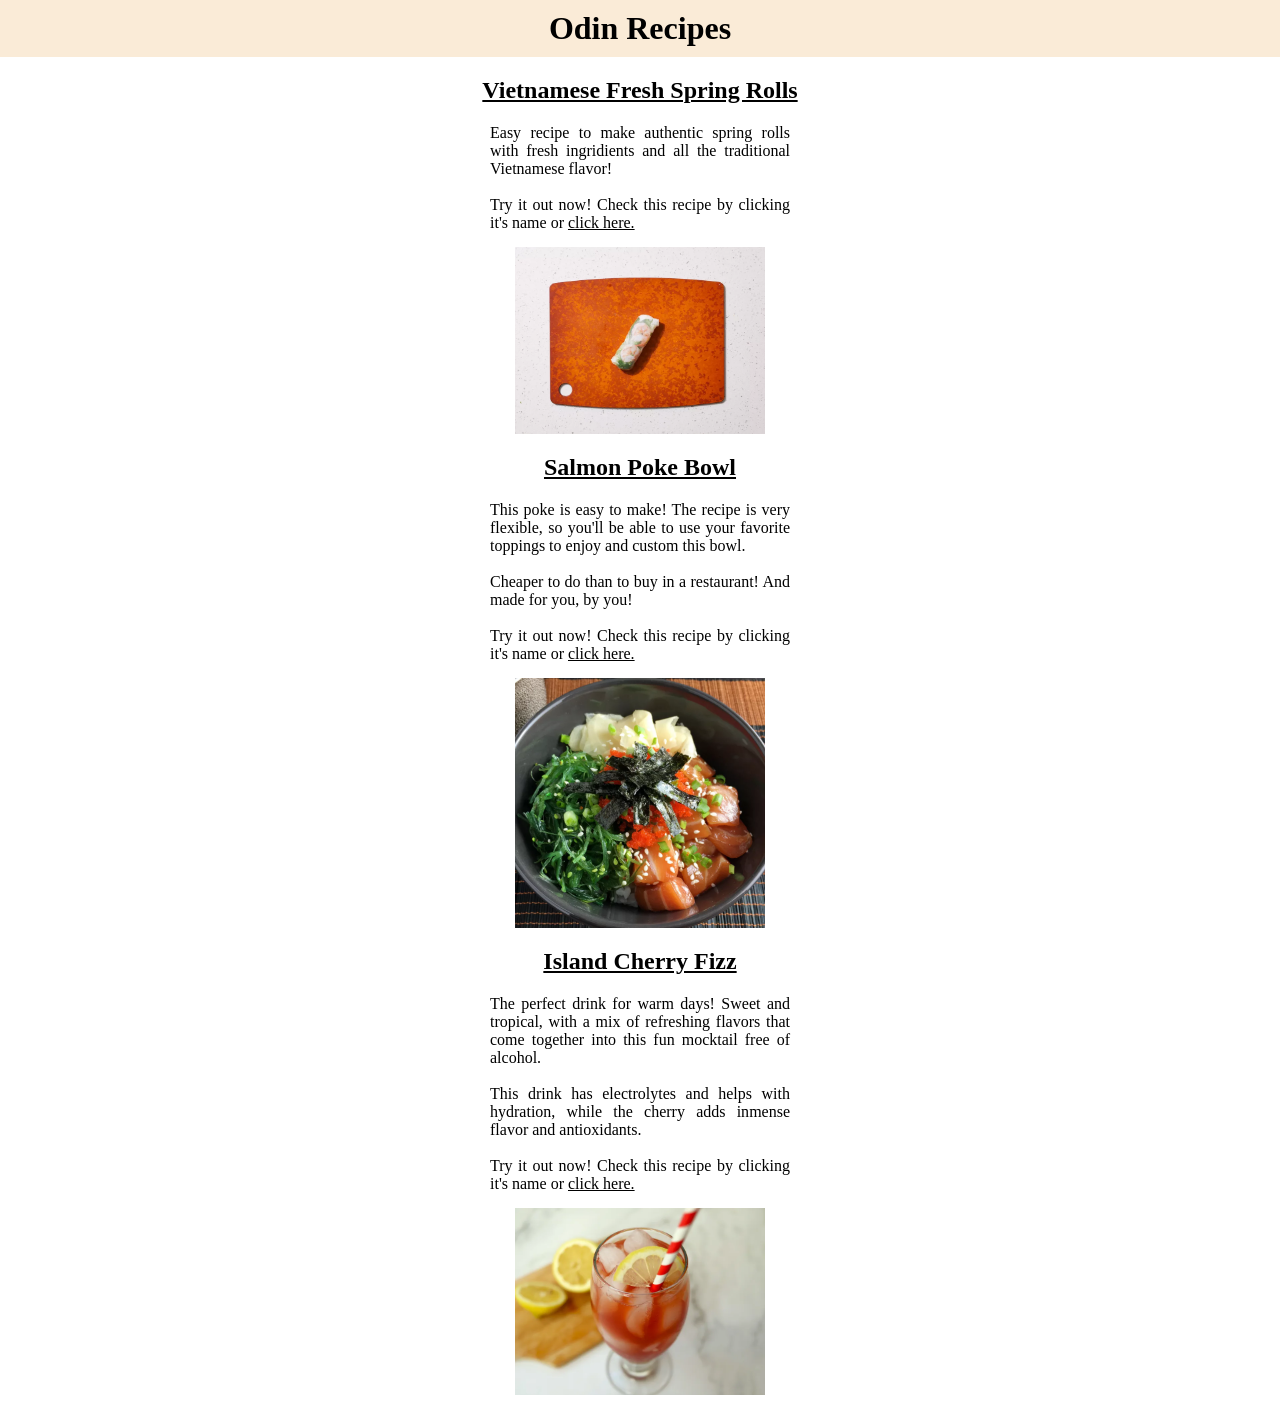
<file: index.html>
<!DOCTYPE html>
<html lang="en">
<head>
    <meta charset="UTF-8">
    <meta name="viewport" content="width=device-width, initial-scale=1.0">
    <link rel="stylesheet" href="css/styles.css">
    <title>Odin Recipes</title>
</head>
<body>
    <h1 id="page-title">Odin Recipes</h1>

    <article>
        <h2><a href="recipes/vietnamese-fresh-spring-rolls.html">
        Vietnamese Fresh Spring Rolls</a><br></h2>

        <p>Easy recipe to make authentic spring rolls with fresh 
            ingridients and all the traditional Vietnamese flavor!<br><br></p>

        <p>Try it out now! Check this recipe by clicking it's name or
            <a href="recipes/vietnamese-fresh-spring-rolls.html">click here.</a></p>    

        <img src="img/spring-roll.webp" width="250">
    </article>

    <article>
        <h2><a href="recipes/salmon-poke-bowl.html">
        Salmon Poke Bowl</a></h2>

        <p>This poke is easy to make! The recipe is very flexible,
             so you'll be able to use your favorite toppings to enjoy 
             and custom this bowl.<br><br></p>

        <p>Cheaper to do than to buy in a restaurant! 
            And made for you, by you!<br><br></p>

        <p>Try it out now! Check this recipe by clicking it's name or
            <a href="recipes/salmon-poke-bowl.html">click here.</a></p>    

        <img src="img/salmon-poke-bowl.webp" width="250">
    </article>

    <article>
        <h2><a href="recipes/island-cherry-fizz.html">
        Island Cherry Fizz</a></h2>
        
        <p>The perfect drink for warm days! Sweet and tropical, 
            with a mix of refreshing flavors that come together 
            into this fun mocktail free of alcohol.<br><br></p>

        <p>This drink has electrolytes and helps with hydration, 
            while the cherry adds inmense flavor and antioxidants.<br><br></p>

        <p>Try it out now! Check this recipe by clicking it's name or
            <a href="recipes/island-cherry-fizz.html">click here.</a></p>    

        <img src="img/island-cherry-fizz.webp" width="250">
    </article>
</body>
</html>
</file>
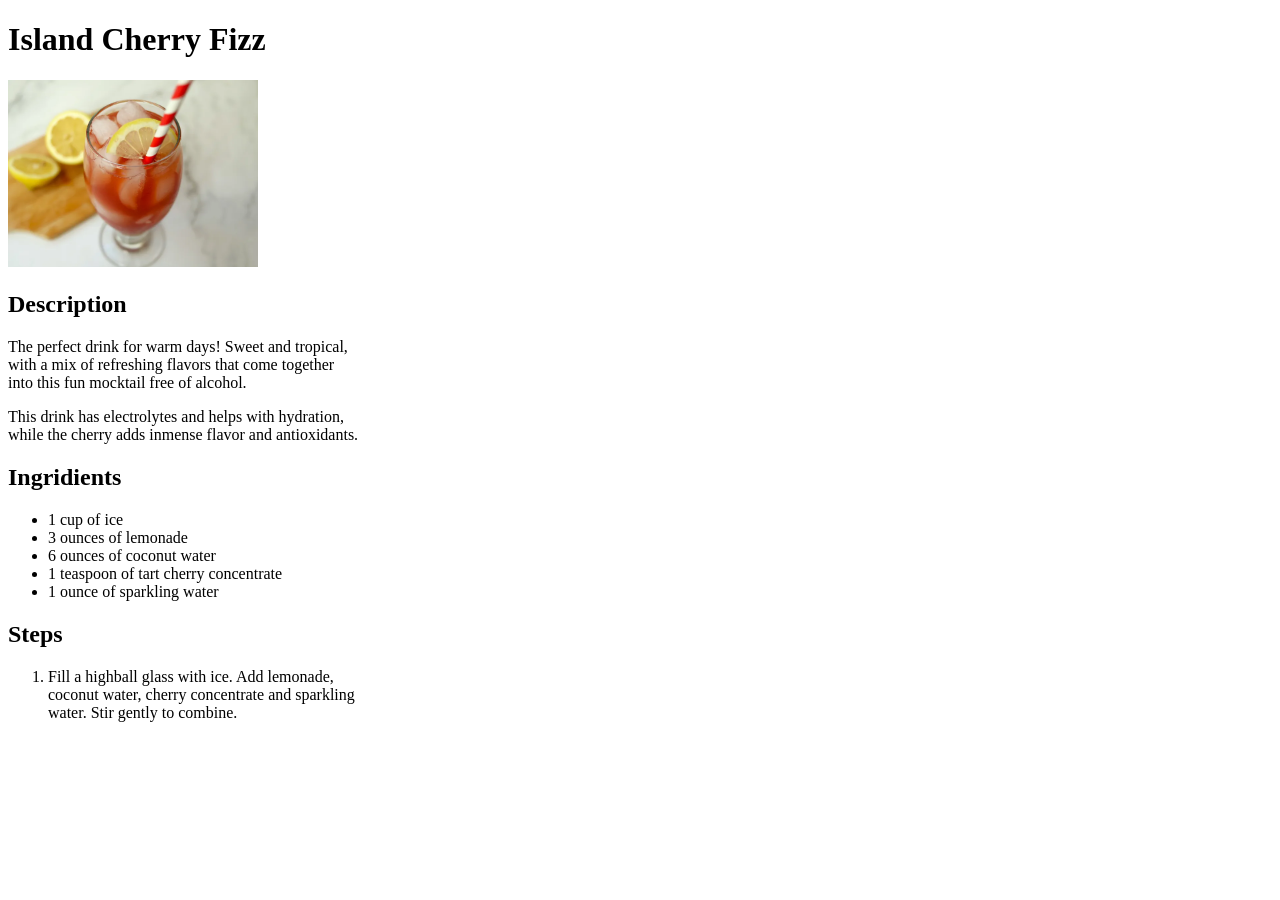
<file: recipes/island-cherry-fizz.html>
<!DOCTYPE html>
<html lang="en">
<head>
    <meta charset="UTF-8">
    <meta name="viewport" content="width=device-width, initial-scale=1.0">
    <title>Island Cherry Fizz</title>
</head>
<body>
    <h1>Island Cherry Fizz</h1>
    <img src="../img/island-cherry-fizz.webp" width="250">
    
    <section class = "description">
        <h2>Description</h2>
        
        <p>The perfect drink for warm days! Sweet and tropical,<br> 
            with a mix of refreshing flavors that come together<br> 
            into this fun mocktail free of alcohol.</p>
        <p>This drink has electrolytes and helps with hydration,<br> 
            while the cherry adds inmense flavor and antioxidants.</p>
    </section>
    
    <section class = "ingridients">
        <h2>Ingridients</h2>

        <ul>
            <li>1 cup of ice</li>
            <li>3 ounces of lemonade</li>
            <li>6 ounces of coconut water</li>
            <li>1 teaspoon of tart cherry concentrate</li>
            <li>1 ounce of sparkling water</li>
        </ul>
    </section>

    <section class = "steps">
        <h2>Steps</h2>
        <ol>
            <li>Fill a highball glass with ice. Add lemonade,<br> 
                coconut water, cherry concentrate and sparkling<br> 
                water. Stir gently to combine.</li>
        </ol>
    </section>
</body>
</html>
</file>
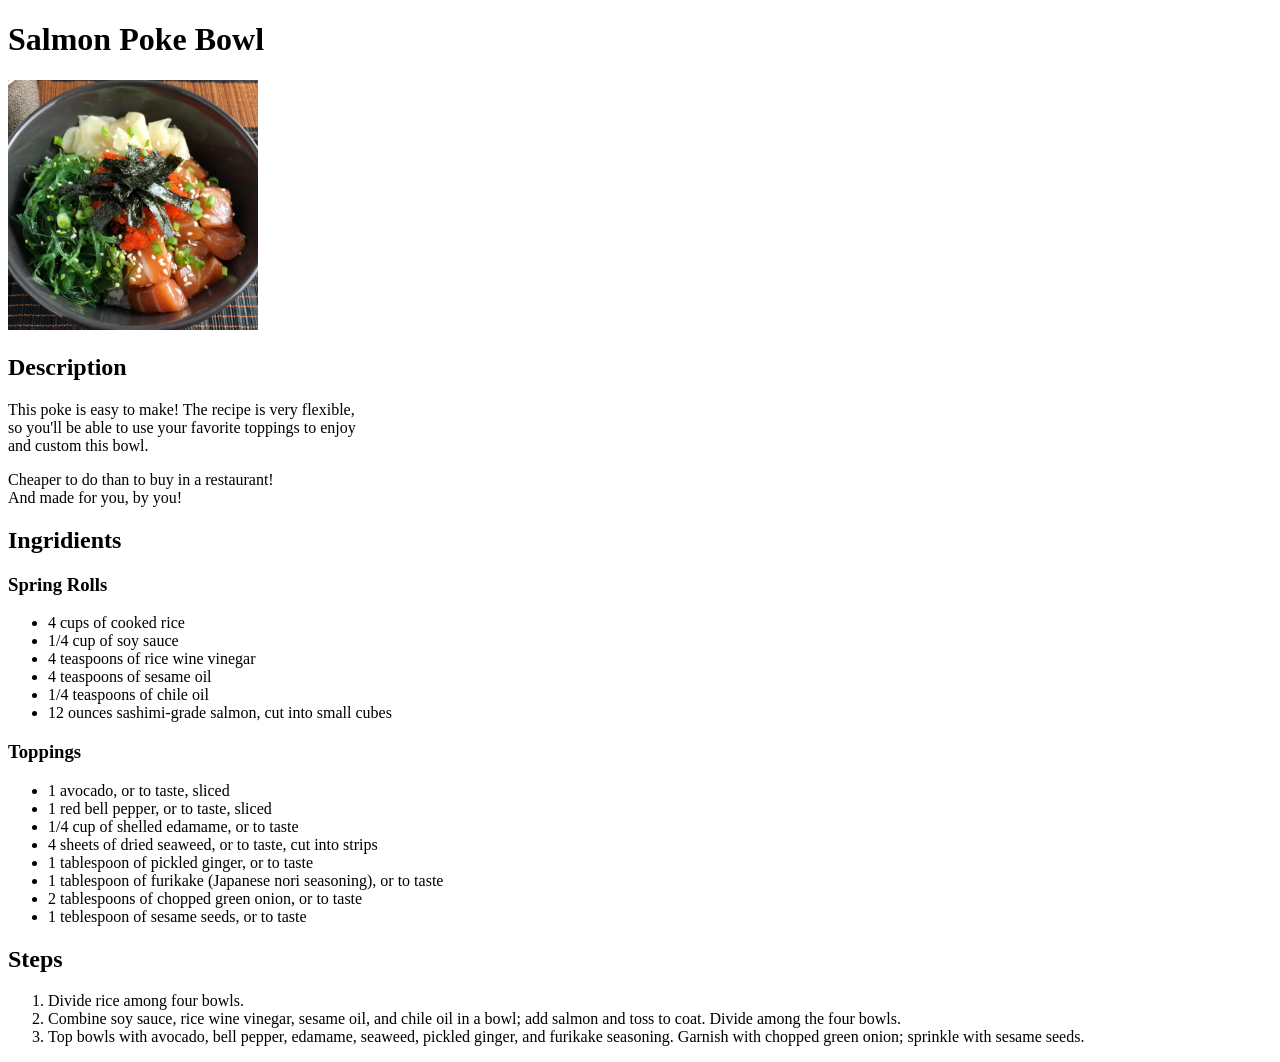
<file: recipes/salmon-poke-bowl.html>
<!DOCTYPE html>
<html lang="en">
<head>
    <meta charset="UTF-8">
    <meta name="viewport" content="width=device-width, initial-scale=1.0">
    <title>Salmon Poke Bowl</title>
</head>
<body>
    <h1>Salmon Poke Bowl</h1>
    <img src="../img/salmon-poke-bowl.webp" width="250">
    <section class = "description">
        <h2>Description</h2>
        <p>
            This poke is easy to make! The recipe is very flexible,<br>
             so you'll be able to use your favorite toppings to enjoy <br>
             and custom this bowl.<br>

        </p>
        
        <p>Cheaper to do than to buy in a restaurant!<br> 
            And made for you, by you!
        </p>
    </section>
    
    <section class = "ingridients">
        <h2>Ingridients</h2>

        <h3>Spring Rolls</h3>
        <ul>
            <li>4 cups of cooked rice</li>
            <li>1&sol;4 cup of soy sauce</li>
            <li>4 teaspoons of rice wine vinegar</li>
            <li>4 teaspoons of sesame oil</li>
            <li>1&sol;4 teaspoons of chile oil</li>
            <li>12 ounces sashimi-grade salmon, cut into small cubes</li>
        </ul>

        <h3>Toppings</h3>
        <ul>
            <li>1 avocado, or to taste, sliced</li>
            <li>1 red bell pepper, or to taste, sliced</li>
            <li>1&sol;4 cup of shelled edamame, or to taste</li>
            <li>4 sheets of dried seaweed, or to taste, cut into strips</li>
            <li>1 tablespoon of pickled ginger, or to taste</li>
            <li>1 tablespoon of furikake (Japanese nori seasoning), or to taste</li>
            <li>2 tablespoons of chopped green onion, or to taste</li>
            <li>1 teblespoon of sesame seeds, or to taste</li>
        </ul>
    </section>

    <section class = "steps">
        <h2>Steps</h2>
        <ol>
            <li>Divide rice among four bowls.</li>

            <li>Combine soy sauce, rice wine vinegar, sesame oil, and 
                chile oil in a bowl; add salmon and toss to coat. Divide 
                among the four bowls.</li>

            <li>Top bowls with avocado, bell pepper, edamame, seaweed, 
                pickled ginger, and furikake seasoning. Garnish with 
                chopped green onion; sprinkle with sesame seeds.</li>
        </ol>
    </section>
</body>
</html>
</file>
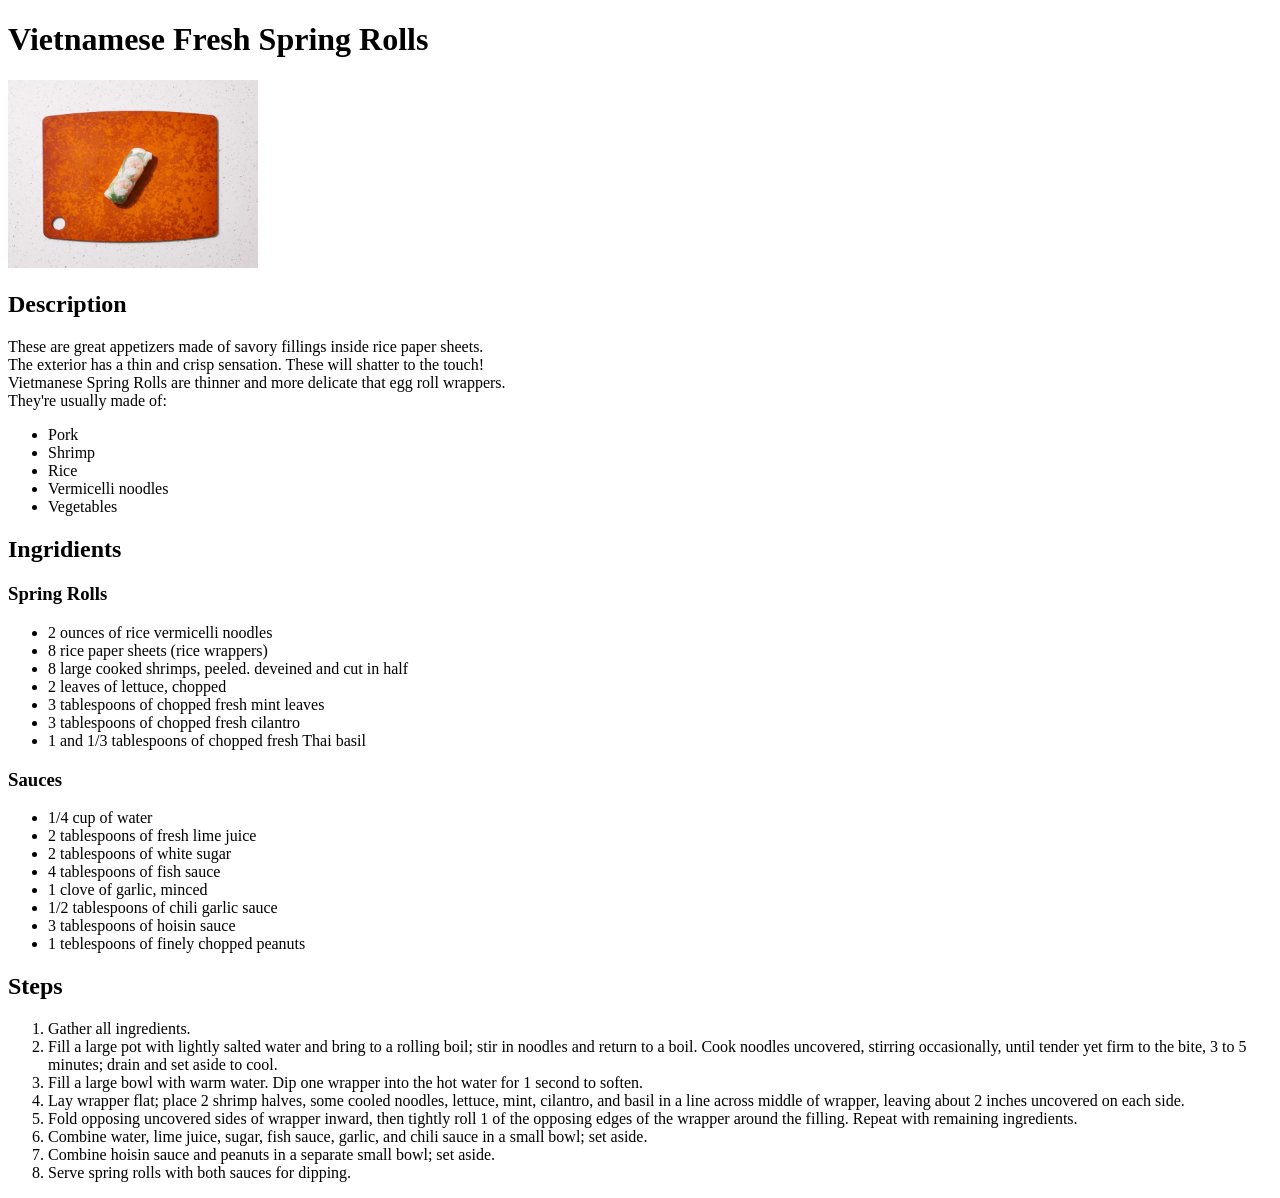
<file: recipes/vietnamese-fresh-spring-rolls.html>
<!DOCTYPE html>
<html lang="en">
<head>
    <meta charset="UTF-8">
    <meta name="viewport" content="width=device-width, initial-scale=1.0">
    <title>Vietmanese Spring Rolls</title>
</head>
<body>
    <h1>Vietnamese Fresh Spring Rolls</h1>
    <img src="../img/spring-roll.webp" width="250">
    <section class = "description">
        <h2>Description</h2>
        <p>These are great appetizers made of savory fillings inside
            rice paper sheets.
            <br>The exterior has a thin and crisp sensation. 
            These will shatter to the touch!<br>
            Vietmanese Spring Rolls are thinner and more delicate that 
            egg roll wrappers.<br>They're usually made of:<br>
            <ul>
                <li>Pork</li>
                <li>Shrimp</li>
                <li>Rice</li>
                <li>Vermicelli noodles</li>
                <li>Vegetables</li>
            </ul>
        </p>
    </section>
    
    <section class = "ingridients">
    <h2>Ingridients</h2>

    <h3>Spring Rolls</h3>
        <ul>
            <li>2 ounces of rice vermicelli noodles</li>
            <li>8 rice paper sheets (rice wrappers)</li>
            <li>8 large cooked shrimps, peeled. deveined and cut in half</li>
            <li>2 leaves of lettuce, chopped</li>
            <li>3 tablespoons of chopped fresh mint leaves</li>
            <li>3 tablespoons of chopped fresh cilantro</li>
            <li>1 and 1&sol;3 tablespoons of chopped fresh Thai basil</li>
        </ul>

        <h3>Sauces</h3>
        <ul>
            <li>1&sol;4 cup of water</li>
            <li>2 tablespoons of fresh lime juice</li>
            <li>2 tablespoons of white sugar</li>
            <li>4 tablespoons of fish sauce</li>
            <li>1 clove of garlic, minced</li>
            <li>1&sol;2 tablespoons of chili garlic sauce</li>
            <li>3 tablespoons of hoisin sauce</li>
            <li>1 teblespoons of finely chopped peanuts</li>
        </ul>
    </section>

    <section class = "steps">
        <h2>Steps</h2>
        <ol>
            <li>Gather all ingredients.</li>

            <li>Fill a large pot with lightly salted water and bring to a rolling 
                boil; stir in noodles and return to a boil. Cook noodles uncovered, 
                stirring occasionally, until tender yet firm to the bite, 3 to 5 
                minutes; drain and set aside to cool.</li>

            <li>Fill a large bowl with warm water. Dip one wrapper into the hot 
                water for 1 second to soften.</li>

            <li>Lay wrapper flat; place 2 shrimp halves, some cooled noodles, 
                lettuce, mint, cilantro, and basil in a line across middle of 
                wrapper, leaving about 2 inches uncovered on each side.</li>

            <li>Fold opposing uncovered sides of wrapper inward, then tightly roll 
                1 of the opposing edges of the wrapper around the filling. Repeat 
                with remaining ingredients.</li>

            <li>Combine water, lime juice, sugar, fish sauce, garlic, and chili 
                sauce in a small bowl; set aside.</li>

            <li>Combine hoisin sauce and peanuts in a separate small bowl; 
                set aside.</li>
            
            <li>Serve spring rolls with both sauces for dipping.</li>
        </ol>
    </section>
</body>
</html>
</file>
<file: css/styles.css>
/*This css declarations are here to create
a general scope of how the elements should look
on all docs. No font-family should be different
unlessneeded*/
body{
    margin: 0;
    padding: 0%;
}

p{
    font-family: 'Times New Roman', Times, serif;
}

h2{
    font-family: 'Times New Roman', Times, serif;
}


/*Article elements are used inside index.
this is because I'm using article as a div
for each entry (Every entry is a new recipe).*/

article p{
    max-width: 300px;
    width: 100%;
    margin: 0 auto;
    text-align: justify;
}

article h2{
    text-align: center;
}

article a{
    color: black;
    text-decoration: underline;
}

article img{
    display: block;
    margin: 15px auto;
}


/*Page-title represents the title on index.
I use ID because it appears only on index.html,
if this change, I'll turn this into a class*/

#page-title{
    text-align: center;
    font-family: 'Times New Roman', Times, serif;
    background-color: antiquewhite;
    margin: 0 0;
    padding: 10px;
    border: 0px;
}
</file>
